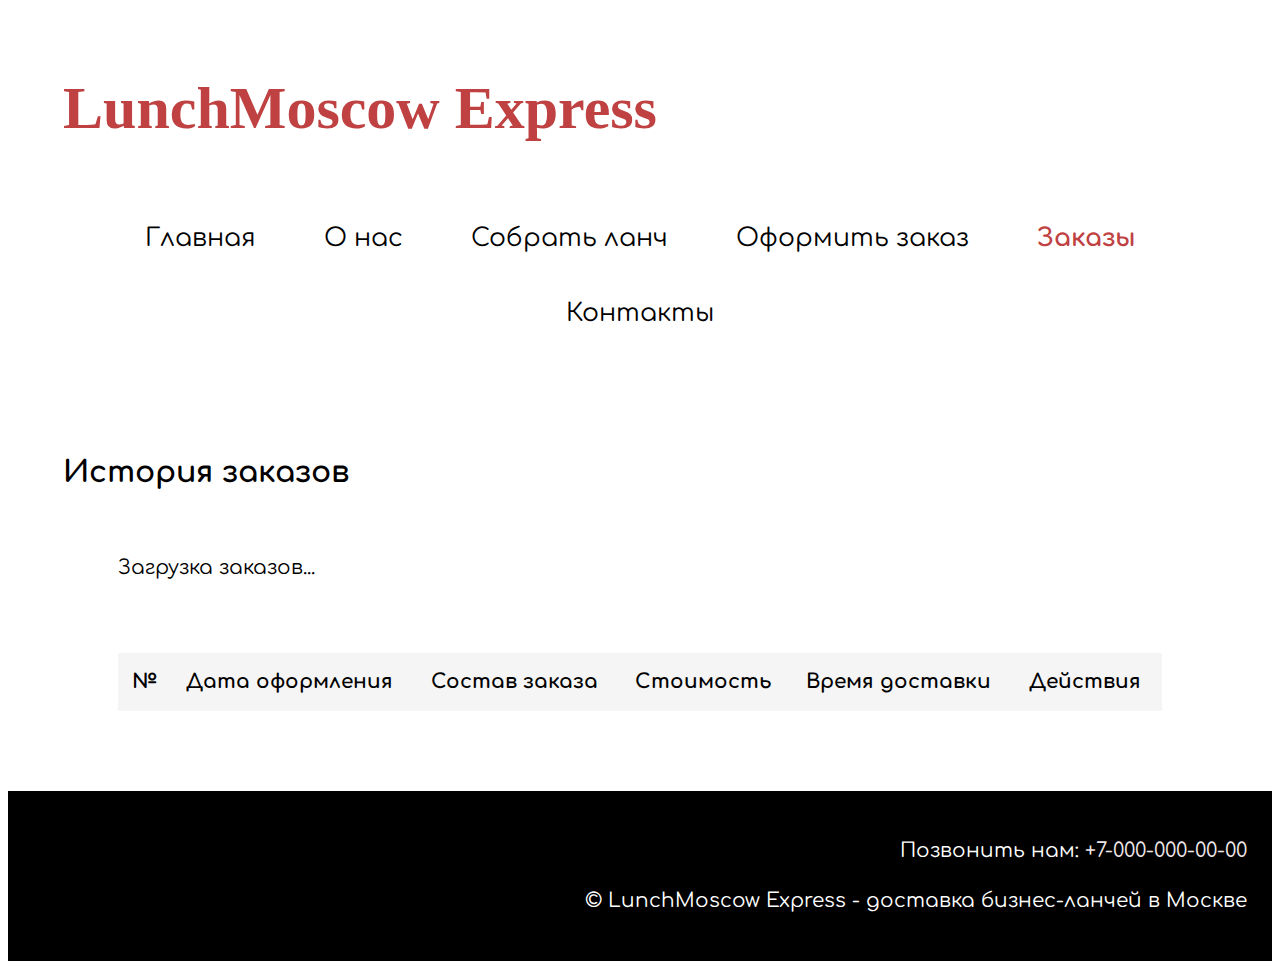
<file: order.html>
<!DOCTYPE html>
<html lang="ru">
<head>
    <meta charset="utf-8">
    <meta name="viewport" content="width=device-width, initial-scale=1.0">
    <title>История заказов</title>
    <link rel="stylesheet" href="style.css">
    <link rel="stylesheet" href="lun_style.css">
    <link rel="stylesheet" href="8_pl.css">
    <link rel="preconnect" href="https://fonts.googleapis.com">
    <link rel="preconnect" href="https://fonts.gstatic.com" crossorigin>
    <link href="https://fonts.googleapis.com/css2?family=Comfortaa:wght@300..700&family=Lobster&family=Oswald:wght@200..700&display=swap" rel="stylesheet"> 
    <script src="dishes.js" defer></script>
    <script src="orders.js" defer></script>
</head>
<body>
    <header>
        <h1>LunchMoscow Express</h1>
        <nav>
            <a href="index.html">Главная</a>
            <a href="about.html">О нас</a>
            <a href="lun.html">Собрать ланч</a>
            <a href="place_order.html" >Оформить заказ</a>
            <a href="order.html"class="active">Заказы</a>
            <a href="#contacts">Контакты</a>
        </nav>
    </header>
    
    <main>
        <section id="orders-history">
            <h2 class="hcentr">История заказов</h2>
            
            <div id="loading-message" class="loading">
                <p>Загрузка заказов...</p>
            </div>
            
            <div id="no-orders-message" class="no-orders" style="display: none;">
                <p>У вас пока нет заказов. <a href="place_order.html">Сделайте первый заказ</a></p>
            </div>
            
            <div class="orders-container">
                <table class="orders-table">
                    <thead>
                        <tr>
                            <th>№</th>
                            <th>Дата оформления</th>
                            <th>Состав заказа</th>
                            <th>Стоимость</th>
                            <th>Время доставки</th>
                            <th>Действия</th>
                        </tr>
                    </thead>
                    <tbody id="orders-table-body">
                    </tbody>
                </table>
            </div>
        </section>
    </main>

    <div id="order-details-modal" class="modal" style="display: none;">
        <div class="modal-content">
            <span class="close-modal">&times;</span>
            <h3>Детали заказа</h3>
            <div id="order-details-content">
            </div>
            <div class="modal-buttons">
                <button class="btn-ok">Ок</button>
            </div>
        </div>
    </div>

    <div id="edit-order-modal" class="modal" style="display: none;">
        <div class="modal-content">
            <span class="close-modal">&times;</span>
            <h3>Редактирование заказа</h3>
            <form id="edit-order-form">
                <div class="form-section">
                    <h4>Ваши данные</h4>
                    <label for="edit-full_name">Имя</label>
                    <input type="text" id="edit-full_name" name="full_name" required>
                    
                    <label for="edit-email">Email</label>
                    <input type="email" id="edit-email" name="email" required>
                    
                    <label for="edit-phone">Номер телефона</label>
                    <input type="tel" id="edit-phone" name="phone" required>
                    
                    <label for="edit-subscribe">
                        <input type="checkbox" id="edit-subscribe" name="subscribe">
                        Получать информацию о скидках и акциях
                    </label>
                </div>

                <div class="form-section">
                    <h4>Доставка</h4>
                    <label for="edit-delivery_address">Адрес доставки</label>
                    <input type="text" id="edit-delivery_address" name="delivery_address" required>
                    
                    <label>Время доставки:</label>
                    <label for="edit-delivery_now">
                        <input type="radio" id="edit-delivery_now" name="delivery_type" value="now" required>
                        Как можно скорее
                    </label>
                    <label for="edit-delivery_by_time">
                        <input type="radio" id="edit-delivery_by_time" name="delivery_type" value="by_time" required>
                        К указанному времени
                    </label>
                    
                    <div id="edit-time-selection" style="display: none;">
                        <label for="edit-delivery_time">Укажите время доставки</label>
                        <input type="time" id="edit-delivery_time" name="delivery_time" min="07:00" max="23:00" step="300">
                        <small>Доступное время для доставки с 7:00 до 23:00</small>
                    </div>
                </div>

                <div class="form-section">
                    <label for="edit-comment">Комментарии к заказу</label>
                    <textarea id="edit-comment" name="comment"></textarea>
                </div>

                <input type="hidden" id="edit-order-id">
                
                <div class="modal-buttons">
                    <button type="submit" class="btn-save">Сохранить</button>
                    <button type="button" class="btn-cancel">Отмена</button>
                </div>
            </form>
        </div>
    </div>

    <div id="delete-order-modal" class="modal" style="display: none;">
        <div class="modal-content">
            <span class="close-modal">&times;</span>
            <h3>Удаление заказа</h3>
            <p>Вы уверены, что хотите удалить этот заказ?</p>
            <div class="modal-buttons">
                <button class="btn-confirm-delete">Да</button>
                <button class="btn-cancel-delete">Отмена</button>
            </div>
            <input type="hidden" id="delete-order-id">
        </div>
    </div>
    
    <footer id="contacts">
        <p>Позвонить нам: <a href="tel:+70000000000">+7-000-000-00-00</a></p>
        <p>&copy; LunchMoscow Express - доставка бизнес-ланчей в Москве</p>
    </footer>
</body>

</html>
</file>
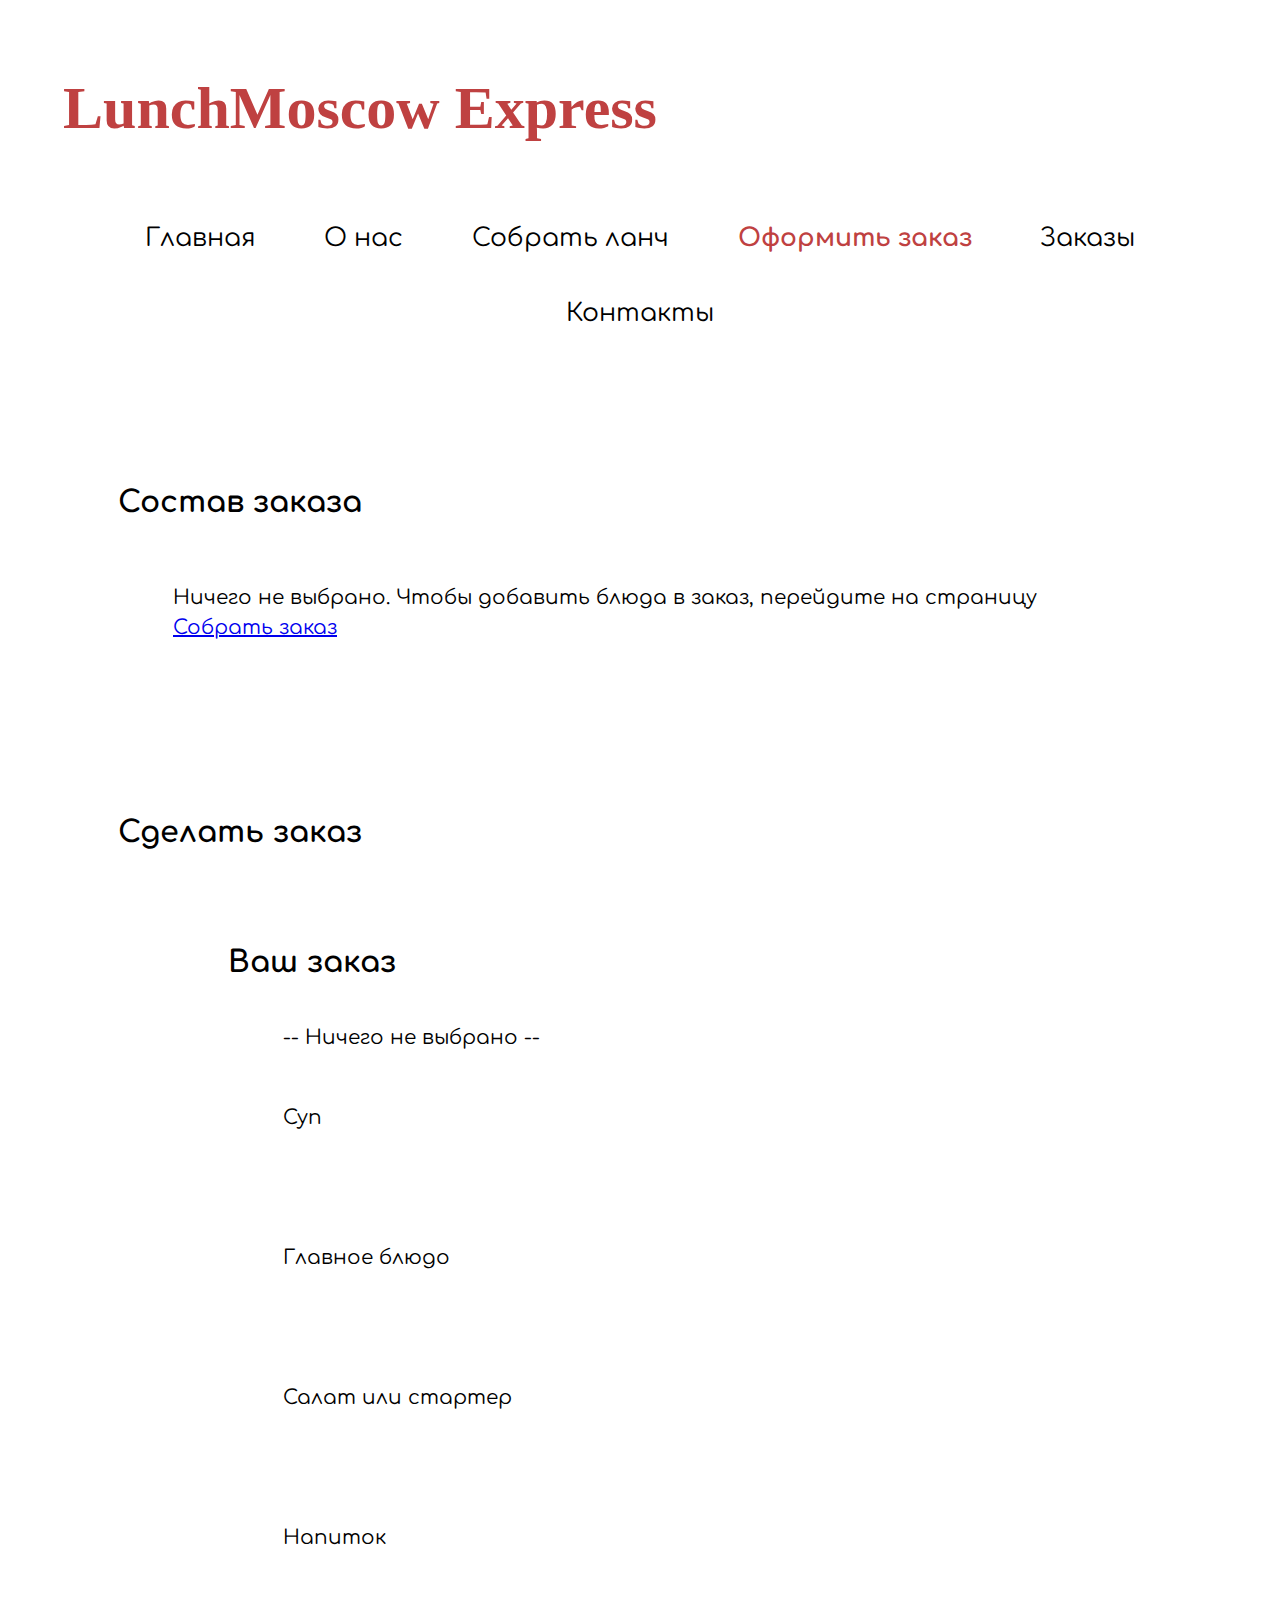
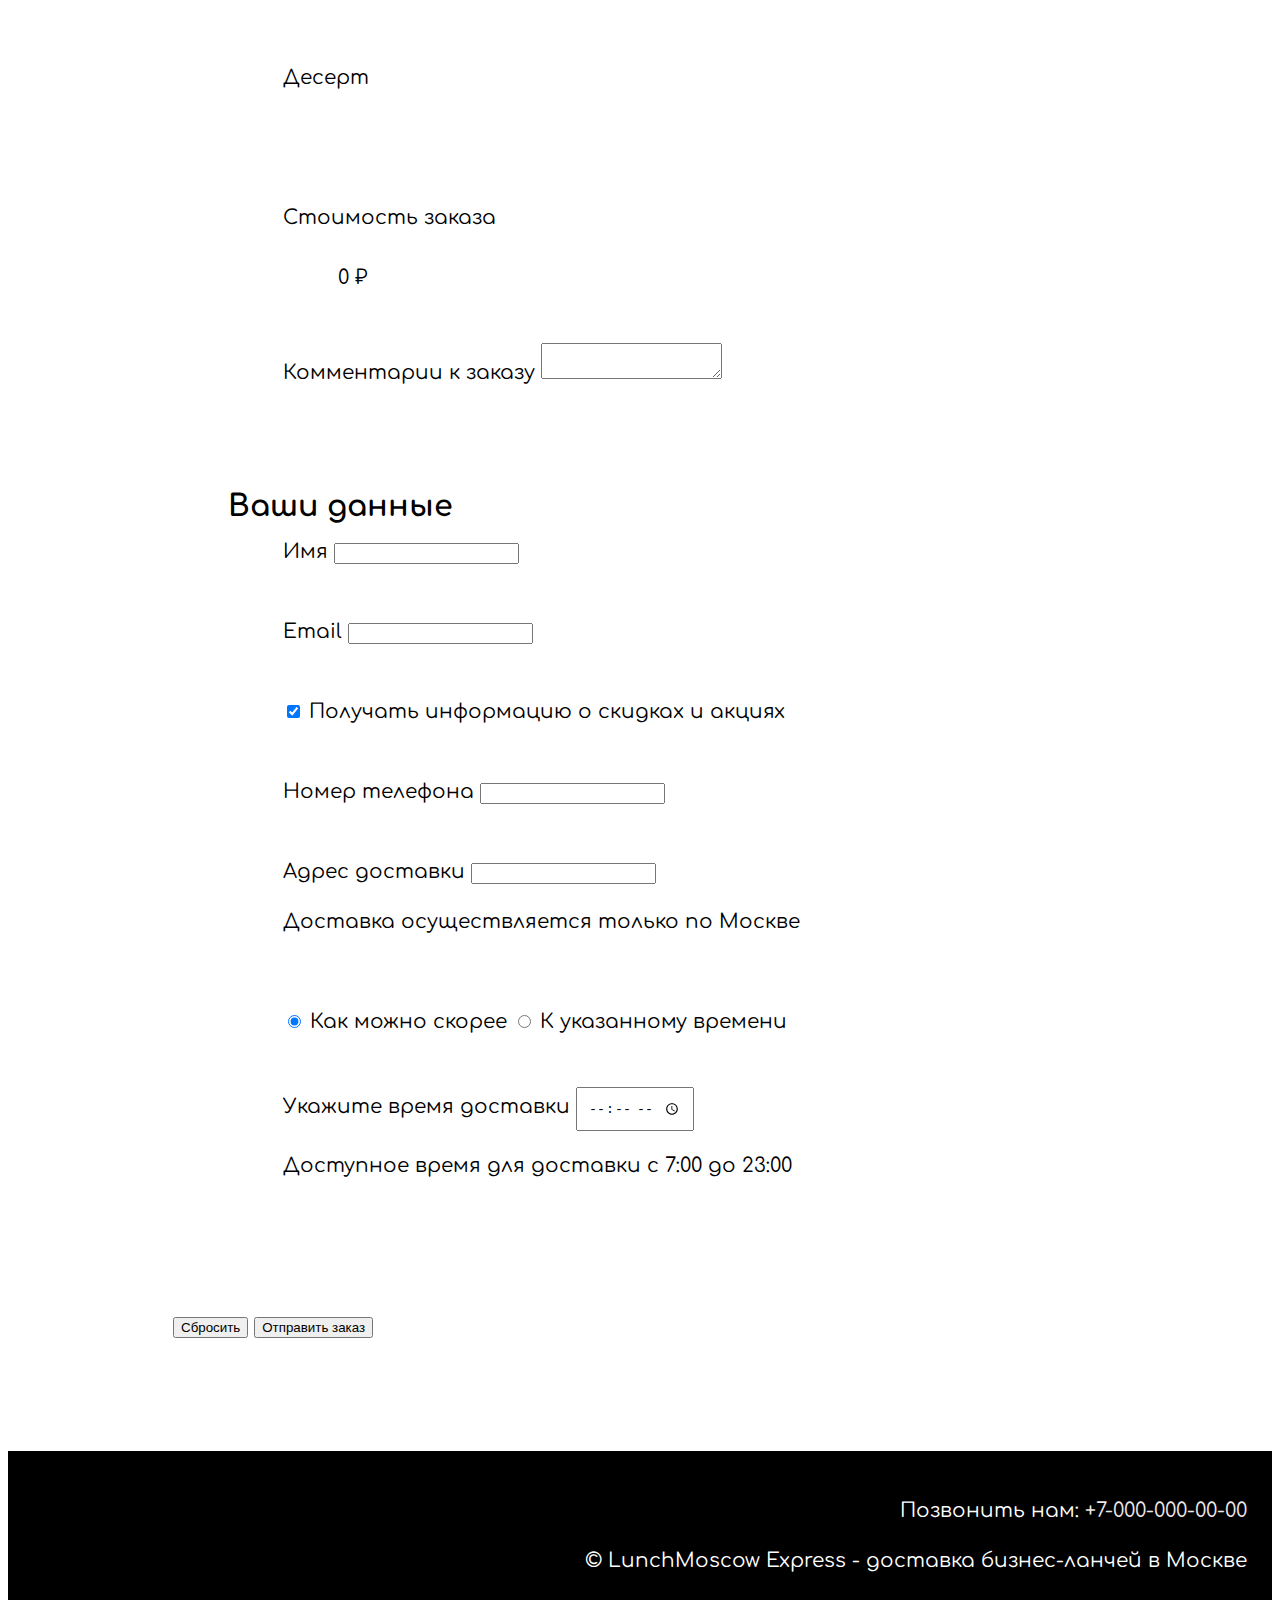
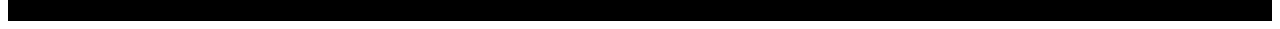
<file: place_order.html>
<!DOCTYPE html>
<html lang="ru">
<head>
    <meta charset="utf-8">
    <meta name="viewport" content="width=device-width, initial-scale=1.0">
    <title>Оформить заказ</title>
    <link rel="stylesheet" href="style.css">
    <link rel="stylesheet" href="lun_style.css">
    <link rel="stylesheet" href="8_pl.css">
    <link rel="preconnect" href="https://fonts.googleapis.com">
    <link rel="preconnect" href="https://fonts.gstatic.com" crossorigin>
    <link href="https://fonts.googleapis.com/css2?family=Comfortaa:wght@300..700&family=Lobster&family=Oswald:wght@200..700&display=swap" rel="stylesheet"> 
    <script src="dishes.js" defer></script>
    <script src="order_validator.js" defer></script>
    <script src="checkout.js" defer></script>
</head>
<body>
    <header>
        <h1>LunchMoscow Express</h1>
        <nav>
            <a href="main.html">Главная</a>
            <a href="index.html">О нас</a>
            <a href="lun.html">Собрать ланч</a>
            <a href="place_order.html" class="active">Оформить заказ</a>
            <a href="order.html">Заказы</a>
            <a href="#contacts">Контакты</a>
        </nav>
    </header>
    <main>
        <section id="forms">
            <div class="dishes-section">
                <h2 class="hcentr">Состав заказа</h2>
                <div id="no-selection-message" class="order-empty-message">
                    <p>Ничего не выбрано. Чтобы добавить блюда в заказ, перейдите на страницу <a href="lun.html">Собрать заказ</a></p>
                </div>
                
                <div id="order-items-container" class="dishespl dishes"></div>
            </div>
            
            <div class="checkout-form-section">
                
                <form id="checkout-form">
                    <h2 class="hcentr">Сделать заказ</h2>
                    <div id="form" class="form-container">
                        <!--Блок с заказом-->
                        <div id="order" class="block">
                            <h2 class="hcentr">Ваш заказ</h2>
                            <div id="no-selection-form-message" class="order-empty-message">
                                -- Ничего не выбрано --
                            </div>
                                
                            <div id="soup-category" class="form-group_auto">
                                <label>Суп</label>
                                <div id="soup-selected" class="selected-item" style="text-align: center;"></div>
                            </div>
                                
                            <div id="main-category" class="form-group_auto">
                                <label>Главное блюдо</label>
                                <div id="main-selected" class="selected-item" style="text-align: center;"></div>
                            </div>

                            <div id="salad-category" class="form-group_auto">
                                <label>Салат или стартер</label>
                                <div id="salad-selected" class="selected-item" style="text-align: center;"></div>
                            </div>
                                
                            <div id="drink-category" class="form-group_auto">
                                <label>Напиток</label>
                                <div id="drink-selected" class="selected-item" style="text-align: center;"></div>
                            </div>
                                
                            <div id="dessert-category" class="form-group_auto">
                                <label>Десерт</label>
                                <div id="dessert-selected" class="selected-item" style="text-align: center;"></div>
                            </div>    

                            <div id="total-price-section" class="form-group_auto">
                                <label>Стоимость заказа</label>
                                <div id="total-amount" class="order-total">0 ₽</div>
                            </div>
                                                        
                            <div class="form-group" style="margin-top: -30px;">
                                <label for="comment">Комментарии к заказу</label>
                                <textarea id="comment" name="comment"></textarea>
                            </div>
                        </div>

                        <!--Блок с данными-->
                        <div id="client" class="block">
                            <h2 class="hcentr">Ваши данные</h2>
                            <div class="form-group" style="margin-top: -30px;">
                                <label for="nameuser">Имя</label>
                                <input type="text" id="nameuser" name="username" required>       
                            </div>
                            
                            <div class="form-group">
                                <label for="email">Email</label>
                                <input type="email" id="email" name="email" required>
                            </div>

                            <div class="form-group checkbox-group">
                                <input type="checkbox" id="inf" name="inftoemail" checked>
                                <label for="inf">Получать информацию о скидках и акциях</label>
                            </div>
                            
                            <div class="form-group">
                                <label for="tel">Номер телефона</label>
                                <input type="tel" id="tel" name="telephon" required>
                            </div>

                            <div class="form-group">
                                <label for="address">Адрес доставки</label>
                                <input type="text" id="address" name="address" required>
                                <p class="note">Доставка осуществляется только по Москве</p>
                            </div>
                            
                            <div class="form-group">
                                <label for="time-soon">
                                    <input type="radio" id="time-soon" name="timeofdel" value="soon" required checked>
                                    Как можно скорее
                                </label>
                                <label for="time-specified">
                                    <input type="radio" id="time-specified" name="timeofdel" value="specified" required>
                                    К указанному времени
                                </label>
                            </div>
                            
                            <div class="form-group">
                                <label>Укажите время доставки</label>
                                <input type="time" id="time" name="time" min="07:00" max="23:00" step="300" required style="padding: 10px;">
                                <p class="note">Доступное время для доставки с 7:00 до 23:00</p>
                            </div>
                            
                        </div> 
                    </div>
                    <div id="buttons" class="form-buttons">    
                        <button type="reset" id="reset" name="reset" class="reset-btn">Сбросить</button> 
                        <button type="submit" id="submit" name="submit" class="submit-btn">Отправить заказ</button>
                    </div>
               </form>
            </div>
        </section>
    </main>
    
    <footer id="contacts">
        <p>Позвонить нам: <a href="tel:+70000000000">+7-000-000-00-00</a></p>
        <p>&copy; LunchMoscow Express - доставка бизнес-ланчей в Москве</p>
    </footer>
</body>
</html>
</file>
<file: style.css>
*{
    box-sizing: border-box;
}

body{
    font-family: 'Comfortaa', cursive;
    font-size: 20px;
    color: black;
    line-height: 30px;
}

h1{
    color: rgb(191, 65, 65);
    font-family: cursive;
    font-size: 3em;
    margin-bottom: 50px;
    line-height: 1em;
}

.red{
    color: rgb(191, 65, 65);
}

div, header, footer, main, nav{
    margin: 10px 35px;
    padding: 20px;
}

img{
    width: 100%;
    height: 100%;
    border-radius: 10px;
}

table{
    width: 100%;
    padding: 0;
    border-collapse:collapse;
    text-align: left;
}

th, td{
    padding: 12px;
    border: 2px solid whitesmoke;
}

th{
    background-color: whitesmoke;
}

nav{
    display: flex;
    justify-content: space-around;
    gap: 15px;
    flex-wrap: wrap;
}

nav a{
    text-decoration: none;
    font-family: 'Comfortaa', cursive;
    font-size: 25px;
    color: black;
    padding: 15px;
    text-align: center;
}

nav a:hover{
    color: rgb(191, 65, 65);
    border-radius: 4px;
}

.active{
    color: rgb(191, 65, 65);
    font-weight: bold;
}

footer{
    background-color: black;
    color: white;
    justify-content: space-between; 
    text-align: right;
    margin: 0;
    padding: 25px;
}
footer a{
    text-decoration: none;
    font-family: 'Comfortaa', cursive;
    color: rgb(239, 231, 232);
}

footer a:hover{
    color: rgb(191, 65, 65);
}

section{
    margin-bottom: 30px;
}

@media (max-width: 800px) {
    .ab{
        width: 500px;
        margin: 0 auto;
    }
    
    nav{
        justify-content: space-between;
    }
    
    h1{
        text-align: center;
    }
}

@media (max-width: 600px) {
    nav{
        flex-direction: column;
        align-items: center;
    }
    
    nav a{
        font-size: 29px;
    }
    
    .ab{
        width: 100%;
    }
    
    table{
        font-size: 14px; 
    }
}

@media (max-width: 400px) {
    table{
        font-size: 12px; 
    }
    th, td {
        padding: 8px; 
    }
}
</file>
<file: lun_style.css>
.dishes-grid {
    display: grid;
    grid-template-columns: repeat(3, 1fr);
    gap: 10px;
    margin-bottom: 40px;
}

.dish-card {
    display: flex;
    flex-direction: column;
    padding: 30px 40px;
    border-radius: 35px;
    cursor: pointer;
    filter: drop-shadow(17px 19px 24px rgba(0, 0, 0, 0.13));
    background-color: white;
    transition: all 0.3s ease;
}

.dish-card:hover {
    border: 2px solid rgb(191, 65, 65);
}

.dish-card:hover .add-btn {
    background-color: rgb(191, 65, 65);
    color: white;
}

.dish-card img {
    width: 100%;
    border-radius: 35px;
    margin-bottom: 15px;
}

.dish-price {
    font-size: 24px;
    font-weight: bold;
    margin: 10px 0;
    color: #333;
}

.dish-name {
    font-size: 20px;
    font-weight: 600;
    margin: 5px 0;
    color: #333;
    flex-grow: 1;
}

.dish-weight {
    color: #666;
    margin: 5px 0;
    font-size: 16px;
}

.add-btn {
    background-color: #f1eee9;
    border: none;
    padding: 10px 30px;
    border-radius: 10px;
    cursor: pointer;
    font-family: inherit;
    font-size: 16px;
    margin-top: 15px;
    transition: all 0.3s ease;
}

#active {
    color: rgb(191, 65, 65);
}

@media (max-width: 800px) {
    .dishes-grid {
        grid-template-columns: repeat(2, 1fr);
    }
    
    nav {
        justify-content: space-between;
    }
    
    h1 {
        text-align: center;
    }
}

@media (max-width: 600px) {
    .dishes-grid {
        grid-template-columns: 1fr;
    }
    
    nav {
        flex-direction: column;
        align-items: center;
        gap: 10px;
    }
    
    nav a {
        font-size: calc(25px + 4px);
    }
    
    section h2 {
        text-align: center;
    }
}

@media (max-width: 800px) {
    .about-image {
        max-width: 500px;
    }
    
    nav {
        justify-content: space-between;
    }
    
    h1 {
        text-align: center;
    }
}

@media (max-width: 600px) {
    nav {
        flex-direction: column;
        align-items: center;
        gap: 10px;
    }
    
    nav a {
        font-size: calc(25px + 4px);
    }
    
    .about-image {
        max-width: 100%;
    }
    
    table {
        font-size: calc(20px - 2px);
    }
}

@media (max-width: 400px) {
    table {
        font-size: calc(20px - 4px);
    }
}

body {
    display: flex;
    flex-direction: column;
    min-height: 100vh;
}

main {
    flex-grow: 1;
}

nav {
    display: flex;
    gap: 15px;
    flex-wrap: wrap;
}
</file>
<file: 8_pl.css>
/* Стили для карточек блюд */
.dishes .dish-card {
    display: flex;
    flex-direction: column;
    align-items: center;
    padding: 20px 25px;
    border-radius: 35px;
    cursor: pointer;
    box-shadow: 17px 19px 24px rgba(0, 0, 0, 0.13);
    background-color: white;
    transition: all 0.3s ease;
    border: 2px solid transparent;
    text-align: center;
    height: auto;
    min-height: 380px;
    justify-content: space-between;
}

.dishes .dish-card:hover {
    border-color: rgb(191, 65, 65);
    transform: translateY(-5px);
}

.dishes .dish-card img {
    width: 240px;
    height: 180px;
    border-radius: 35px;
    margin-bottom: 15px;
    object-fit: cover;
}

.dishes .dish-card .price {
    font-size: 24px;
    font-weight: bold;
    color: #333;
    margin: 8px 0;
}

.dishes .dish-card .name {
    font-size: 18px;
    font-weight: 600;
    color: #333;
    margin: 8px 0;
    line-height: 1.3;
    min-height: 45px;
    display: flex;
    align-items: center;
    justify-content: center;
}

.dishes .dish-card .weight {
    color: #666;
    font-size: 16px;
    margin: 8px 0;
}

.dishes .dish-card button {
    background-color: #f1eee9;
    border: none;
    padding: 12px 35px;
    border-radius: 10px;
    cursor: pointer;
    font-family: inherit;
    font-size: 16px;
    margin-top: 10px;
    transition: all 0.3s ease;
    width: 100%;
    max-width: 200px;
}

.dishes .dish-card button:hover {
    background-color: rgb(191, 65, 65);
    color: white;
}

/* Стили для удаления (в checkout) */
.dishes .dish-card .remove-btn {
    background-color: #f1eee9;
    color: black;
}

.dishes .dish-card .remove-btn:hover {
    background-color: rgb(191, 65, 65);
}

/* Стиль для добавленных блюд */
.dishes .dish-card.selected {
    border-color: rgb(191, 65, 65);
}

.dishes .dish-card.selected button {
    background-color: rgb(191, 65, 65);
    color: white;
}

/* Обновленные стили для плавающей панели заказа */
.order-panel {
    position: sticky;
    max-height: 100px;
    bottom: 0;
    left: 0;
    width: 100%;
    background-color: white;
    backdrop-filter: blur(10px);
    box-shadow: 0 -2px 10px rgba(0, 0, 0, 0.1);
    padding: 8px 120px;
    z-index: 100;
    border-top: 2px solid rgb(191, 65, 65);
    margin: 0;
    transition: all 0.3s ease;
}

.order-panel.visible {
    transform: translateY(0);
    display: flex;
}

.order-panel:not(.visible) {
    transform: translateY(100%);
    display: none;
}

.floating-panel-content {
    display: flex;
    justify-content: space-between;
    align-items: center;
    max-width: 1200px;
    margin: -20px;
}

.floating-total {
    display: flex;
    align-items: center;
    gap: 10px;
    font-family: 'Comfortaa', sans-serif;
}

.total-label {
    font-size: 20px;
    font-weight: bold;
    color: #333;
}

.total-amount {
    font-size: 22px;
    font-weight: bold;
    color: rgb(191, 65, 65);
}

#floating-checkout-btn {
    background-color: rgb(191, 65, 65);
    color: white;
    padding: 10px 25px;
    border-radius: 5px;
    text-decoration: none;
    font-family: 'Comfortaa', sans-serif;
    font-size: 16px;
    transition: all 0.3s ease;
    border: none;
    cursor: pointer;
    white-space: nowrap;
}

#floating-checkout-btn:hover {
    background-color: rgb(150, 50, 50);
    color: white;
    transform: translateY(-2px);
}

#floating-checkout-btn.disabled {
    background-color: #ccc;
    cursor: not-allowed;
    opacity: 0.7;
}

#floating-checkout-btn.disabled:hover {
    background-color: #ccc;
    transform: none;
}

/* Стили для уведомлений о комбо */
.combo-notification {
    position: fixed;
    top: 0;
    left: 0;
    width: 100%;
    height: 100%;
    background-color: rgba(0, 0, 0, 0.7);
    display: flex;
    justify-content: center;
    align-items: center;
    z-index: 10000;
    animation: fadeIn 0.3s ease;
}

.notification-content {
    background-color: white;
    border-radius: 15px;
    padding: 30px;
    max-width: 450px;
    width: 90%;
    text-align: center;
    box-shadow: 0 10px 30px rgba(0, 0, 0, 0.3);
    animation: slideUp 0.3s ease;
    border: 2px solid rgb(191, 65, 65);
}

.notification-content h3 {
    font-family: 'Comfortaa', sans-serif;
    color: rgb(191, 65, 65);
    margin-bottom: 15px;
    font-size: 24px;
}

.notification-content p {
    font-family: 'Comfortaa', sans-serif;
    font-size: 16px;
    color: #333;
    margin-bottom: 25px;
    line-height: 1.5;
}

.notification-image {
    font-size: 48px;
    margin-bottom: 20px;
    color: rgb(191, 65, 65);
    animation: bounce 1s infinite alternate;
}

.close-notification {
    padding: 12px 35px;
    background-color: rgb(191, 65, 65);
    color: white;
    border: none;
    border-radius: 5px;
    font-family: 'Comfortaa', sans-serif;
    font-size: 16px;
    cursor: pointer;
    transition: all 0.3s ease;
    font-weight: bold;
}

.close-notification:hover {
    background-color: rgb(150, 50, 50);
    transform: scale(1.05);
}

/* Анимации для уведомлений */
@keyframes fadeIn {
    from { opacity: 0; }
    to { opacity: 1; }
}

@keyframes slideUp {
    from {
        opacity: 0;
        transform: translateY(30px);
    }
    to {
        opacity: 1;
        transform: translateY(0);
    }
}

@keyframes bounce {
    from { transform: translateY(0); }
    to { transform: translateY(-10px); }
}

/* Стили для успешного уведомления */
.success-notification {
    position: fixed;
    top: 0;
    left: 0;
    width: 100%;
    height: 100%;
    background-color: rgba(0, 0, 0, 0.7);
    display: flex;
    justify-content: center;
    align-items: center;
    z-index: 10000;
    animation: fadeIn 0.3s ease;
}

.success-notification-content {
    background-color: white;
    border-radius: 15px;
    padding: 40px;
    max-width: 450px;
    width: 90%;
    text-align: center;
    box-shadow: 0 10px 30px rgba(0, 0, 0, 0.3);
    animation: slideUp 0.3s ease;
    border: 2px solid rgb(191, 65, 65);
}

.success-notification-content h3 {
    font-family: 'Comfortaa', sans-serif;
    color: rgb(191, 65, 65);
    margin-bottom: 15px;
    font-size: 24px;
}

.success-notification-content p {
    font-family: 'Comfortaa', sans-serif;
    font-size: 16px;
    color: #333;
    margin-bottom: 25px;
    line-height: 1.5;
}

.success-notification-icon {
    font-size: 60px;
    margin-bottom: 20px;
    color: rgb(191, 65, 65);
    animation: successBounce 0.5s ease;
}

@keyframes successBounce {
    0%, 100% { transform: scale(1); }
    50% { transform: scale(1.2); }
}

.success-ok-btn {
    padding: 12px 35px;
    background-color: rgb(191, 65, 65);
    color: white;
    border: none;
    border-radius: 5px;
    font-family: 'Comfortaa', sans-serif;
    font-size: 16px;
    cursor: pointer;
    transition: all 0.3s ease;
    font-weight: bold;
}

.success-ok-btn:hover {
    background-color: rgb(150, 50, 50);
    transform: scale(1.05);
}

/* Стили для кнопок действий в таблице заказов */
.order-actions {
    display: flex;
    gap: 8px;
    flex-wrap: wrap;
}

.action-btn {
    padding: 8px 12px;
    border: none;
    border-radius: 5px;
    font-family: 'Comfortaa', sans-serif;
    font-size: 14px;
    cursor: pointer;
    transition: all 0.3s ease;
    font-weight: 500;
    text-align: center;
    white-space: nowrap;
}

.btn-details {
    background-color: #f1eee9;
    color: #333;
}

.btn-details:hover {
    background-color: rgb(191, 65, 65);
    color: white;
    transform: translateY(-2px);
}

.btn-edit {
    background-color: rgb(149, 165, 166);
    color: white;
}

.btn-edit:hover {
    background-color: rgb(127, 140, 141);
    transform: translateY(-2px);
}

.btn-delete {
    background-color: #ff6b6b;
    color: white;
}

.btn-delete:hover {
    background-color: rgb(191, 65, 65);
    transform: translateY(-2px);
}

/* Стили для кнопок в модальных окнах */
.btn-ok {
    padding: 10px 30px;
    background-color: rgb(191, 65, 65);
    color: white;
    border: none;
    border-radius: 5px;
    font-family: 'Comfortaa', sans-serif;
    font-size: 16px;
    cursor: pointer;
    transition: all 0.3s ease;
}

.btn-ok:hover {
    background-color: rgb(150, 50, 50);
}

.btn-save {
    padding: 10px 30px;
    background-color: rgb(191, 65, 65);
    color: white;
    border: none;
    border-radius: 5px;
    font-family: 'Comfortaa', sans-serif;
    font-size: 16px;
    cursor: pointer;
    transition: all 0.3s ease;
}

.btn-save:hover {
    background-color: rgb(150, 50, 50);
}

.btn-cancel {
    padding: 10px 30px;
    background-color: rgb(149, 165, 166);
    color: white;
    border: none;
    border-radius: 5px;
    font-family: 'Comfortaa', sans-serif;
    font-size: 16px;
    cursor: pointer;
    transition: all 0.3s ease;
}

.btn-cancel:hover {
    background-color: rgb(127, 140, 141);
}

.btn-confirm-delete {
    padding: 10px 30px;
    background-color: #ff6b6b;
    color: white;
    border: none;
    border-radius: 5px;
    font-family: 'Comfortaa', sans-serif;
    font-size: 16px;
    cursor: pointer;
    transition: all 0.3s ease;
}

.btn-confirm-delete:hover {
    background-color: rgb(191, 65, 65);
}

.btn-cancel-delete {
    padding: 10px 30px;
    background-color: rgb(149, 165, 166);
    color: white;
    border: none;
    border-radius: 5px;
    font-family: 'Comfortaa', sans-serif;
    font-size: 16px;
    cursor: pointer;
    transition: all 0.3s ease;
}

.btn-cancel-delete:hover {
    background-color: rgb(127, 140, 141);
}

/* Общие стили для модальных окон */
.modal {
    display: none;
    position: fixed;
    top: 0;
    left: 0;
    width: 100%;
    height: 100%;
    background-color: rgba(0, 0, 0, 0.7);
    z-index: 1000;
    justify-content: center;
    align-items: center;
    animation: fadeIn 0.3s ease;
}

.modal-content {
    background-color: white;
    border-radius: 15px;
    padding: 30px;
    max-width: 800px;
    width: 90%;
    max-height: 85vh;
    overflow-y: auto;
    box-shadow: 0 10px 30px rgba(0, 0, 0, 0.3);
    animation: slideUp 0.3s ease;
    position: relative;
    border: 2px solid rgb(191, 65, 65);
}

.close-modal {
    position: absolute;
    top: 15px;
    right: 20px;
    font-size: 28px;
    cursor: pointer;
    color: #666;
    transition: color 0.3s ease;
}

.close-modal:hover {
    color: rgb(191, 65, 65);
}

.modal h3 {
    font-family: 'Comfortaa', sans-serif;
    color: rgb(191, 65, 65);
    margin-bottom: 25px;
    font-size: 24px;
    border-bottom: 2px solid #f0f0f0;
    padding-bottom: 10px;
}

.modal-buttons {
    display: flex;
    justify-content: flex-end;
    gap: 15px;
    margin-top: 30px;
    padding-top: 20px;
    border-top: 1px solid #eee;
}

/* Стили для деталей заказа */
.order-detail {
    font-family: 'Comfortaa', sans-serif;
    margin: -30px;
   
}

.order-detail p {
    margin-bottom: 12px;
    line-height: 1.5;
}

.order-detail strong {
    color: #333;
    min-width: 180px;
    display: inline-block;
}

.order-detail > p > strong {
    color: rgb(191, 65, 65);
}


.order-composition {
    max-width: 300px;
}

.order-composition-text {
    white-space: normal;
    word-wrap: break-word;
}

/* Стили для формы редактирования */
.form-section {
    margin-bottom: 25px;
    padding-bottom: 20px;
    border-bottom: 1px solid #eee;
}

.form-section:last-child {
    border-bottom: none;
}

.form-section h4 {
    font-family: 'Comfortaa', sans-serif;
    color: #333;
    margin-bottom: 15px;
    font-size: 18px;
}

#edit-order-form label:not([for^="edit-"]) {
    display: block;
    font-weight: bold;
    color: #555;
    font-family: 'Comfortaa', sans-serif;
    margin-bottom: 5px;
    margin-top: 10px;
}

#edit-order-form input[type="text"],
#edit-order-form input[type="email"],
#edit-order-form input[type="tel"],
#edit-order-form input[type="time"],
#edit-order-form textarea {
    width: 100%;
    padding: 12px;
    border: 2px solid #ddd;
    border-radius: 5px;
    font-size: 16px;
    font-family: 'Comfortaa', sans-serif;
    transition: border-color 0.3s;
    margin-bottom: 10px;
}

#edit-order-form input:focus,
#edit-order-form textarea:focus {
    border-color: rgb(191, 65, 65);
    outline: none;
}

#edit-order-form textarea {
    resize: vertical;
    min-height: 100px;
}

#edit-order-form label[for^="edit-"] {
    display: inline-flex;
    align-items: center;
    margin-right: 15px;
    margin-bottom: 10px;
    cursor: pointer;
}

#edit-order-form input[type="radio"],
#edit-order-form input[type="checkbox"] {
    margin-right: 8px;
}

#edit-order-form small {
    display: block;
    color: #666;
    font-size: 14px;
    margin-top: 5px;
    font-style: italic;
}

/* Стили для тостов (уведомлений) */
.toast-container {
    position: fixed;
    top: 20px;
    right: 20px;
    z-index: 9999;
}

.toast {
    background-color: white;
    border-radius: 8px;
    padding: 15px 20px;
    margin-bottom: 10px;
    box-shadow: 0 4px 12px rgba(0, 0, 0, 0.15);
    display: flex;
    align-items: center;
    gap: 15px;
    min-width: 300px;
    max-width: 400px;
    animation: slideInRight 0.3s ease, fadeOut 0.3s ease 2s forwards;
    border-left: 4px solid;
}

.toast-success {
    border-left-color: rgb(191, 65, 65);
}

.toast-error {
    border-left-color: rgb(191, 65, 65);
}

.toast-info {
    border-left-color: rgb(149, 165, 166);
}

.toast-icon {
    font-size: 24px;
}

.toast-success .toast-icon {
    color: rgb(191, 65, 65);
}

.toast-error .toast-icon {
    color: rgb(191, 65, 65);
}

.toast-info .toast-icon {
    color: rgb(149, 165, 166);
}

.toast-content {
    flex-grow: 1;
}

.toast-title {
    font-weight: bold;
    margin-bottom: 5px;
    font-family: 'Comfortaa', sans-serif;
}

.toast-message {
    font-size: 14px;
    color: #666;
    font-family: 'Comfortaa', sans-serif;
}

@keyframes slideInRight {
    from {
        transform: translateX(100%);
        opacity: 0;
    }
    to {
        transform: translateX(0);
        opacity: 1;
    }
}

@keyframes fadeOut {
    from {
        opacity: 1;
    }
    to {
        opacity: 0;
    }
}

/* Мобильное представление таблицы */
.mobile-order-card {
    display: none;
    background-color: white;
    border-radius: 10px;
    padding: 20px;
    margin-bottom: 15px;
    box-shadow: 0 2px 10px rgba(0, 0, 0, 0.1);
    border-left: 4px solid rgb(191, 65, 65);
}

.mobile-order-header {
    display: flex;
    justify-content: space-between;
    align-items: center;
    margin-bottom: 10px;
    padding-bottom: 10px;
    border-bottom: 1px solid #eee;
}

.order-number {
    font-weight: bold;
    color: rgb(191, 65, 65);
    font-size: 18px;
}

.order-date {
    color: #666;
    font-size: 14px;
}

.mobile-order-details {
    margin-bottom: 15px;
}

.order-detail-row {
    display: flex;
    justify-content: space-between;
    margin-bottom: 8px;
    padding-bottom: 8px;
    border-bottom: 1px dashed #eee;
}

.order-detail-label {
    font-weight: bold;
    color: #555;
    min-width: 120px;
}

.order-detail-value {
    text-align: right;
    color: #333;
    flex-grow: 1;
}

.order-composition-mobile {
    max-width: 100%;
    word-wrap: break-word;
    line-height: 1.4;
}

/* Адаптивность для сетки карточек */
@media (max-width: 900px) {
    .dishes {
        grid-template-columns: repeat(2, 1fr);
        gap: 15px;
    }
    
    .dishes .dish-card {
        padding: 15px 20px;
        min-height: 350px;
    }
    
    .dishes .dish-card img {
        width: 150px;
        height: 150px;
    }
    
    .dishes .dish-card .price {
        font-size: 22px;
    }
    
    .dishes .dish-card .name {
        font-size: 16px;
        min-height: 40px;
    }
    
    .floating-panel-content {
        flex-direction: column;
        gap: 10px;
        text-align: center;
    }
    
    .total-label {
        font-size: 16px;
    }
    
    .total-amount {
        font-size: 20px;
    }
    
    #floating-checkout-btn {
        width: 100%;
        padding: 12px 20px;
    }
}

/* Адаптивность для модальных окон */
@media (max-width: 768px) {
    .modal-content {
        width: 95%;
        padding: 20px;
        max-height: 90vh;
    }
    
    .modal h3 {
        font-size: 20px;
        margin-bottom: 15px;
    }
    
    .order-actions {
        flex-direction: column;
        gap: 5px;
    }
    
    .action-btn {
        width: 100%;
        padding: 10px;
    }
    
    .modal-buttons {
        flex-direction: column;
        gap: 10px;
    }
    
    .modal-buttons button {
        width: 100%;
    }
    
    /* Форма редактирования на мобильных */
    .form-section h4 {
        font-size: 16px;
    }
    
    #edit-order-form label:not([for^="edit-"]) {
        font-size: 14px;
    }
    
    #edit-order-form input[type="text"],
    #edit-order-form input[type="email"],
    #edit-order-form input[type="tel"],
    #edit-order-form input[type="time"],
    #edit-order-form textarea {
        padding: 10px;
        font-size: 14px;
    }
    
    #edit-order-form label[for^="edit-"] {
        display: block;
        margin-bottom: 8px;
        font-size: 14px;
    }
    
    /* Таблица заказов на планшетах */
    .orders-table th,
    .orders-table td {
        padding: 10px 8px;
        font-size: 14px;
    }
    
    .toast {
        min-width: 250px;
        max-width: 90%;
    }
}

@media (max-width: 600px) {
    .dishes {
        grid-template-columns: 1fr;
        max-width: 400px;
        margin: 0 auto;
    }
    
    .dishes .dish-card {
        min-height: 320px;
    }
    
    .order-panel {
        padding: 6px 20px;
    }
    
    /* Переключение с таблицы на карточки для заказов */
    .orders-table-container {
        display: none;
    }
    
    .mobile-order-card {
        display: block;
    }
    
    /* Модальные окна на очень маленьких экранах */
    .modal-content {
        padding: 15px;
        width: 98%;
    }
    
    .close-modal {
        top: 10px;
        right: 15px;
        font-size: 24px;
    }
    
    /* Детали заказа в модальном окне */
    .order-detail strong {
        min-width: 120px;
        font-size: 14px;
    }
    
    .order-detail p {
        font-size: 14px;
    }
    
    /* Уведомления на мобильных */
    .notification-content,
    .success-notification-content {
        padding: 20px;
    }
    
    .notification-content h3,
    .success-notification-content h3 {
        font-size: 20px;
    }
    
    .notification-content p,
    .success-notification-content p {
        font-size: 14px;
    }
    
    .notification-image {
        font-size: 40px;
    }
    
    .success-notification-icon {
        font-size: 50px;
    }
    
    .close-notification,
    .success-ok-btn {
        padding: 10px 25px;
        font-size: 14px;
    }
    
    /* Тосты на мобильных */
    .toast {
        min-width: 200px;
        padding: 10px 15px;
    }
    
    .toast-icon {
        font-size: 20px;
    }
    
    .toast-title {
        font-size: 14px;
    }
    
    .toast-message {
        font-size: 12px;
    }
}

/* Адаптивность для очень маленьких экранов */
@media (max-width: 400px) {
    .dishes .dish-card {
        padding: 10px 15px;
        min-height: 300px;
    }
    
    .dishes .dish-card img {
        width: 120px;
        height: 120px;
    }
    
    .dishes .dish-card .price {
        font-size: 18px;
    }
    
    .dishes .dish-card .name {
        font-size: 14px;
        min-height: 35px;
    }
    
    .dishes .dish-card .weight {
        font-size: 14px;
    }
    
    .dishes .dish-card button {
        padding: 8px 20px;
        font-size: 14px;
    }
    
    /* Мобильные карточки заказов */
    .mobile-order-card {
        padding: 15px;
    }
    
    .order-number {
        font-size: 16px;
    }
    
    .order-date {
        font-size: 12px;
    }
    
    .order-detail-label {
        min-width: 100px;
        font-size: 14px;
    }
    
    .order-detail-value {
        font-size: 14px;
    }
    
    /* Кнопки действий в мобильных карточках */
    .mobile-order-actions {
        display: flex;
        flex-direction: column;
        gap: 8px;
        margin-top: 15px;
    }
    
    .mobile-order-actions .action-btn {
        width: 100%;
        text-align: center;
    }
}

/* Стили для горизонтальной ориентации на мобильных */
@media (max-width: 768px) and (orientation: landscape) {
    .modal-content {
        max-height: 70vh;
    }
    
    .orders-table-container {
        display: block;
    }
    
    .mobile-order-card {
        display: none;
    }
}

/* Адаптивность для планшетов */
@media (max-width: 900px) {
    .order-panel {
        padding: 6px 20px;
    }
    
    .floating-panel-content {
        gap: 10px;
        margin-top: -40px;
    }
    
    .floating-total {
        gap: 5px;
        margin-bottom: -10px;
        padding: 16px;
    }
    
    .total-label {
        font-size: 18px;
    }
    
    .total-amount {
        font-size: 20px;
    }
    
    #floating-checkout-btn {
        width: 100%;
        max-width: 300px;
        margin-top: -16px;
        padding: 1px;
        font-size: 16px;
    }
}

/* Адаптивность для мобильных телефонов */
@media (max-width: 600px) {
    .order-panel {
        padding: 6px 15px;
    }
    
    .total-label {
        font-size: 16px;
    }
    
    .total-amount {
        font-size: 18px;
    }

    #floating-checkout-btn {
        padding: 8px 16px;
        font-size: 14px;
        max-width: 220px;
    }
}

/* Адаптивность для очень маленьких экранов */
@media (max-width: 400px) {
    .order-panel {
        padding: 4px 10px;
    }
    
    .floating-panel-content {
        gap: 8px;
        margin-top: -40px;
    }
    
    .floating-total {
        gap: 10px;
    }
    
    .total-label {
        font-size: 10px;
       
    }
    
    .total-amount {
        font-size: 12px;
       
    }
    
    #floating-checkout-btn {
        padding: 6px 12px;
        font-size: 8px;
        max-width: 220px;
        white-space: normal;
        line-height: 1.2;
        min-height: 36px;
        display: flex;
        align-items: center;
        justify-content: center;
        text-align: center;
    }
}

/* Горизонтальная ориентация на мобильных */
@media (max-width: 600px) and (orientation: landscape) {
    .order-panel {
        padding: 4px 15px;
    }
    
    .floating-panel-content {
        flex-direction: row;
        justify-content: space-between;
        gap: 15px;
    }
    
    .floating-total {
        flex-direction: row;
        gap: 10px;
    }
    
    #floating-checkout-btn {
        max-width: 180px;
        font-size: 12px;
        padding: 6px 10px;
    }
}

/* Дополнительная адаптивность для очень низких разрешений */
@media (max-width: 350px) {
    .order-panel {
        padding: 3px 8px;
    }
    
    .floating-panel-content {
        gap: 6px;
    }
    
    .total-label {
        font-size: 13px;
    }
    
    .total-amount {
        font-size: 15px;
    }
    
    #floating-checkout-btn {
        font-size: 11px;
        padding: 5px 10px;
        max-width: 200px;
        min-height: 32px;
    }
}

/* Улучшение для очень коротких текстов */
.short-text-mode .total-label {
    display: none;
}

.short-text-mode .floating-total::before {
    content: "Итого:";
    font-size: 14px;
    font-weight: bold;
    color: #333;
    margin-right: 5px;
}

/* JavaScript-помощник для очень маленьких экранов */
@media (max-width: 320px) {
    #floating-checkout-btn {
        font-size: 10px;
        padding: 4px 8px;
        max-width: 180px;
    }
}

/* Адаптивность для панели при скролле */
.order-panel.scrolled {
    box-shadow: 0 -4px 15px rgba(0, 0, 0, 0.15);
    background-color: rgba(255, 255, 255, 0.95);
}

/* Плавное появление/исчезновение */
.order-panel {
    transition: all 0.3s ease;
}

.order-panel.hidden {
    transform: translateY(100%);
    opacity: 0;

}
</file>
